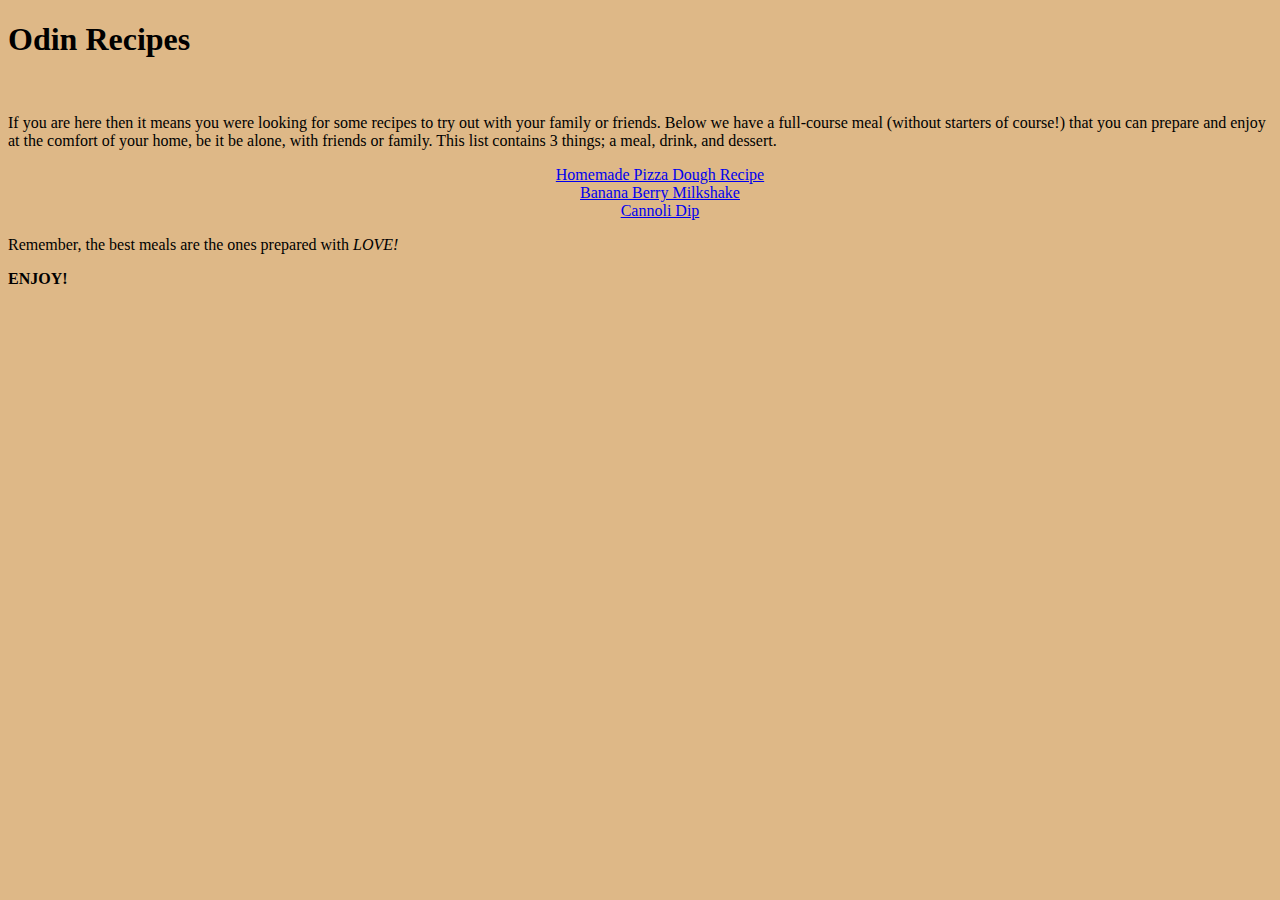
<file: index.html>
<!DOCTYPE html>
<html lang="en">
<head>
    <meta charset="UTF-8">
    <meta name="viewport" content="width=device-width, initial-scale=1.0">
    <link rel="stylesheet" href="styles.css">
    <title>Pizza Recipes</title>
</head>
<body>
    <h1>Odin Recipes</h1>
    
    <br>

    <p>If you are here then it means you were looking for some recipes to try out with your family or friends. Below we have a full-course meal (without starters of course!) that you can prepare and enjoy at the comfort of your home, be it be alone, with friends or family. This list contains 3 things; a meal, drink, and dessert.</p>

    <ul>
    <li class="pizza"><a href="recipes/pizza.html" target="_blank">Homemade Pizza Dough Recipe</a></li>
    <li class="shake"><a href="recipes/shake.html" target="_blank">Banana Berry Milkshake</a></li>
    <li class="cannoli"><a href="recipes/cannoli.html" target="_blank">Cannoli Dip</a></li>
    </ul>

    <p>Remember, the best meals are the ones prepared with <em>LOVE!</em></p>

    <p><strong>ENJOY!</strong></p>

   
</body>
</html>
</file>
<file: styles.css>
.pizza, .cannoli, .shake{
    text-align: center;
}

shake.html {
    background-color: lightpink;
}
ul {
    list-style-type: none;
    list-style-position: initial;
}

* {
    background-color: burlywood;
}
</file>
